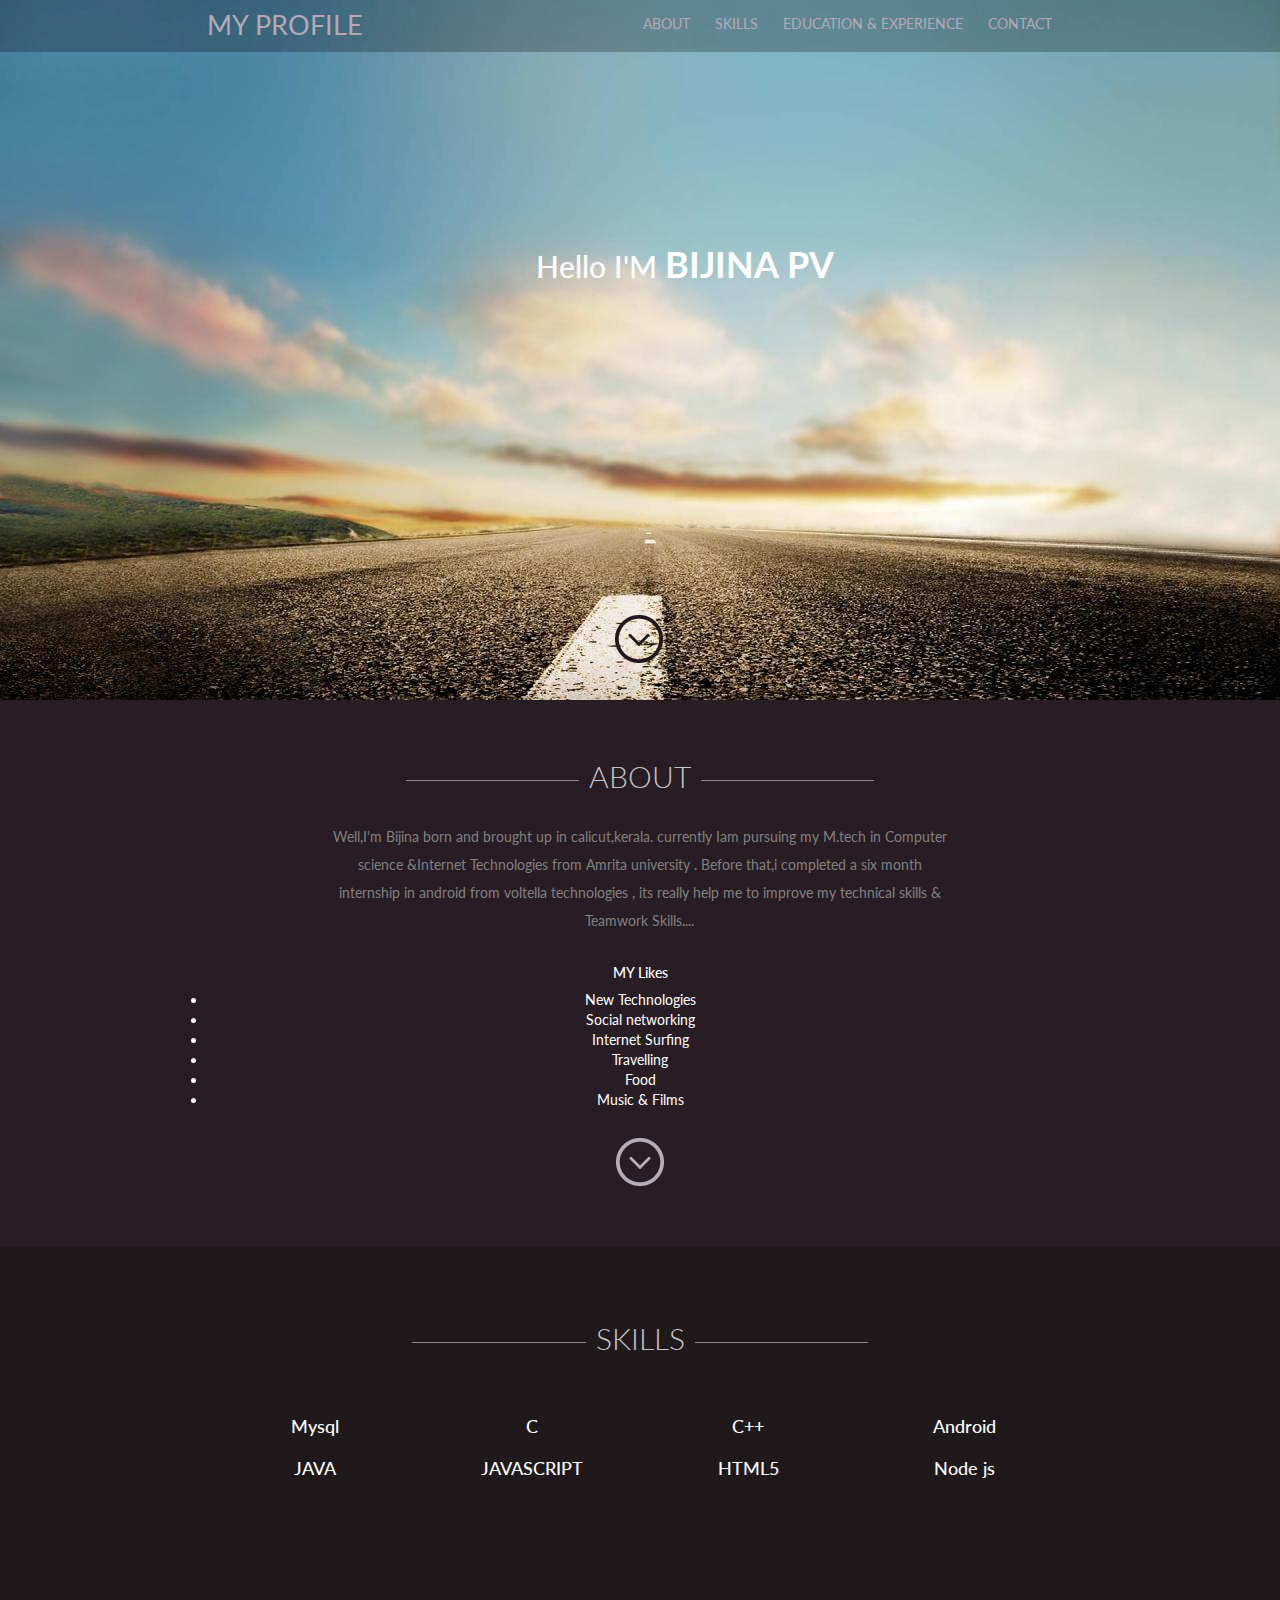
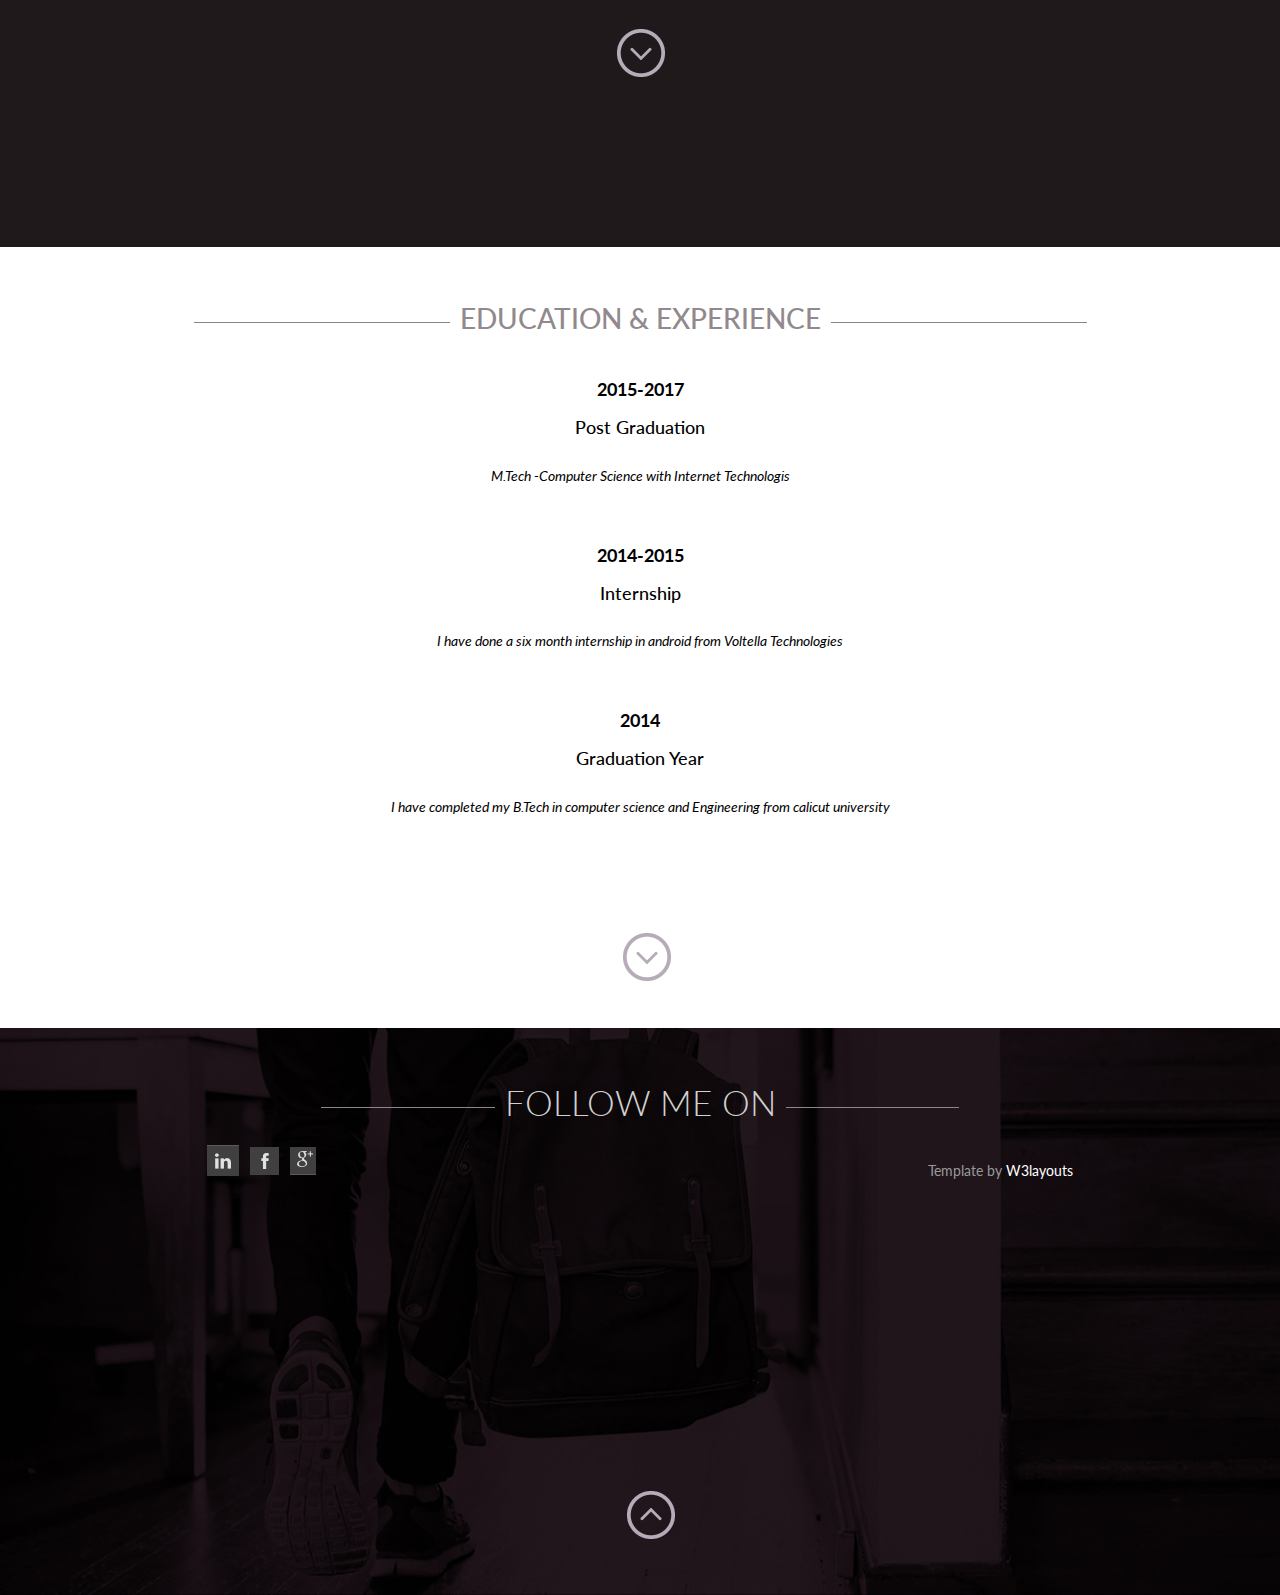
<file: index.html>
<!--
Author: W3layouts
Author URL: http://w3layouts.com
License: Creative Commons Attribution 3.0 Unported
License URL: http://creativecommons.org/licenses/by/3.0/
-->
<!DOCTYPE html>
<html>
<head>
	<title>Bijina Pv-profile | Home :: w3layouts</title>
	<script src="js/jquery.min.js"> </script>
	<link href="css/bootstrap.css" rel='stylesheet' type='text/css' />
	<link href="css/style.css" rel="stylesheet" type="text/css" media="all" />
	<link href='http://fonts.googleapis.com/css?family=Lato:100,300,400,700,900' rel='stylesheet' type='text/css'>
	<meta name="viewport" content="width=device-width, initial-scale=1">
	<script type="application/x-javascript"> addEventListener("load", function() { setTimeout(hideURLbar, 0); }, false); function hideURLbar(){ window.scrollTo(0,1); } </script>
	<!---- start-smoth-scrolling---->
		<script type="text/javascript" src="js/move-top.js"></script>
		<script type="text/javascript" src="js/easing.js"></script>
		<script type="text/javascript">
			jQuery(document).ready(function($) {
				$(".scroll").click(function(event){		
					event.preventDefault();
					$('html,body').animate({scrollTop:$(this.hash).offset().top},1000);
				});
			});
		</script>
 	<!---- start-smoth-scrolling---->
</head>
<body>
	<!------headerbg starts--------->
	<div id="top-top" class="headerbg">
		 <!------header starts--------->
		   <div class="header">
			 <!------container starts--------->
				  <div class="container">
					   <div class="logo">
							<a href="#">MY PROFILE</a>
					   </div>
					  <!------Navigation starts--------->
					  <div class="nav">
						 <ul>
							 <li><a class="scroll" href="#about">ABOUT</a></li>
							 <li><a class="scroll" href="#skills">SKILLS</a></li>
							 <li><a class="scroll" href="#port">EDUCATION & EXPERIENCE</a></li>
							 <li><a class="scroll" href="#contact">CONTACT</a></li>
						 </ul>
					 </div>
					  <!------Navigation ends-------->
						<div class="clear"></div>
				  </div>
			 <!------container ends--------->
		   </div>
		 <!------header ends--------->
		 <!------Banner starts--------->
		   <div class="banner">
			  <div class="container">
				 <div class="banner-info">
					  <div class="bannerlogo">
						  
					  </div>
					  <div class="bannerhead">
						  <h2>Hello I'M <span>BIJINA PV</span></h2>
						  <h3> </h3>
						  
						  <a class="downarrow scroll" href="#about"><span> </span></a>
					  </div>
				 </div>
				 <div class="clear"></div>
			  </div>
		  </div>
		  <!------Banner ends-------->
	</div>
	<!------Headerbg ends-------->
	<!------Content starts--------->
	<div class="content">
		<!------About starts--------->
		<div id="about" class="about">
			<div class="container">
				<div class="header-section text-center">
					<h2><span> </span>ABOUT<span> </span></h2>
				</div>
					<span><p>Well,I'm Bijina  born and brought up in calicut,kerala. currently  Iam pursuing my M.tech in Computer science &Internet Technologies from Amrita university . Before that,i completed a six month internship in android from voltella technologies , its really help me to improve my technical skills & Teamwork Skills.... </p>
					<br><h5>MY Likes</h5>
					<li>New Technologies</li>
					<li>Social networking</li>
					<li> Internet Surfing</li>
					<li>Travelling</li>
					<li>Food</li>
					<li>Music & Films</li></span>
					 
				
				
				
				 <a class="arrow scroll" href="#skills"><span> </span></a>
			</div>
		</div>
		<!------About Ends--------->
	 
		<!------SKILLS Starts--------->
		<div id="skills" class="skills">
			<div class="container">
				<div class="skills-grids">
					<div class="skill-section text-center">
						<h2><span> </span>SKILLS<span> </span></h2>
					</div>
					<div class="services_grids">
							<div id="canvas">
								<div class="skill-grids text-center">
									<div class="col-md-3">	
											<div class="skill-grid">
																					
												 <h4 style="color:white;">Mysql</h4>	
											 </div>								  
										</div>
										<div class="col-md-3">	
											<div class="skill-grid">
																					
												 <h4 style="color:white;">C</h4>	
											 </div>								  
										</div>
										<div class="col-md-3">	
											<div class="skill-grid">
																				
												 <h4 style="color:white;">C++</h4>	
											 </div>								  
										</div>
										<div class="col-md-3">	
											<div class="skill-grid">
																				
												 <h4 style="color:white;">Android</h4>	
											 </div>								  
										</div>
										<div class="skill-grids text-center">
										<div class="col-md-3">	
											<div class="skill-grid">
																					
												 <h4 style="color:white;">JAVA</h4>	
											 </div>								  
										</div>
										
										<div class="col-md-3">	
											<div class="skill-grid">
																				
												 <h4 style="color:white;">JAVASCRIPT</h4>	
											 </div>	
											 </div>
											 <div class="col-md-3">	
											<div class="skill-grid">
																				
												 <h4 style="color:white;">HTML5</h4>	
											 </div>								  
										</div>
										<div class="skill-grid">
																				
												 <h4 style="color:white;">Node js</h4>	
											 </div>								  
										</div>

										<div class="clearfix"> </div>
								</div>
							</div>
					</div>
					<!---->
					 <script type="text/javascript" src="js/circles.js"></script>
								 <script>
									var colors = [
											['#181115', '#30222A'], ['#181115', '#30222A'], ['#181115', '#30222A'], ['#181115', '#30222A']
										];
									for (var i = 1; i <= 5; i++) {
										var child = document.getElementById('circles-' + i),
											percentage = 50 + (i * 10);
											
										Circles.create({
											id:         child.id,
											percentage: percentage,
											radius:     80,
											width:      15,
											number:   	percentage / 10,
											text:       '%',
											colors:     colors[i - 1]
										});
									}
							
					</script>
					
					<!--/-->
				</div>
			</div>
		   <a class="down scroll" href="#port"><span> </span></a>
		</div>
		<!------SKILLS Ends--------->
		<!------PORTFOLIO Starts--------->
		<div id="port" class="Portfolio">
				  <div class="Portfolio-section text-center">
					  <h2><span> </span>EDUCATION & EXPERIENCE<span> </span></h2>
				  </div>
				  <div class="years">	 	
					<h4 style="color:black;"><b>2015-2017</b></h4>
					<span><h4 style="color:black;"> Post Graduation</h4></span>
					
						<p style="color:black;"><i>M.Tech -Computer Science with Internet Technologis</i></p>
					
				</div>
				  <div class="years">	 	
					<h4 style="color:black;"><b>2014-2015</b></h4>
					<span><h4 style="color:black;"> Internship</h4></span>
					
						<p style="color:black;"><i>I have done a six month internship in android from Voltella Technologies</i></p>
					
				</div>
				 <div class="years">	 
					<h4 style="color:black;"><b>2014</b></h4>
					<span><h4 style="color:black;">Graduation Year</h4></span>
					
					<p style="color:black;"><i>I have completed my B.Tech  in computer science and Engineering from calicut university</i></p>
				</div> 
				
					  <a class="portdown scroll" href="#contact"><span> </span></a>	  
				  </div>
		</div>
	</div>
	<!------Content Ends-------->
	<!------FOOTER Starts----------->
	<div  id="contact" class="footer">
		<div class="container">
			<div class="contact-section text-center">
			  <h2><span> </span>FOLLOW ME ON<span> </span></h2>
			</div>
			<div class="row"> 
				<div class="col-md-6">
				  <div class="footer-left">
						<div class="social-icons">
						   <a href="https://www.linkedin.com/in/bijina-pv-1b29a064?trk=nav_responsive_tab_profile"><img src="images/liin.png"></a>
						   
						   <a href="https://www.facebook.com/bijina.pv"><img src="images/fbbb.png"></a>
						   <a href="https://plus.google.com/+BijinaPv"><img src="images/gplus.png"></a>

					   </div>
					   <p></p>
				  </div>
				</div>
			  
				<div class="col-md-6">
					<div class="footer-right">
						
					</div>
					<div class="clear"></div>
					<p class="copy-right">Template by <a href="http://w3layouts.com/">W3layouts</a></p>
				</div>
			</div>
		</div>
		<a class="up scroll" href="#top-top"><span> </span></a>  
	</div>
</body>
</html>
</file>
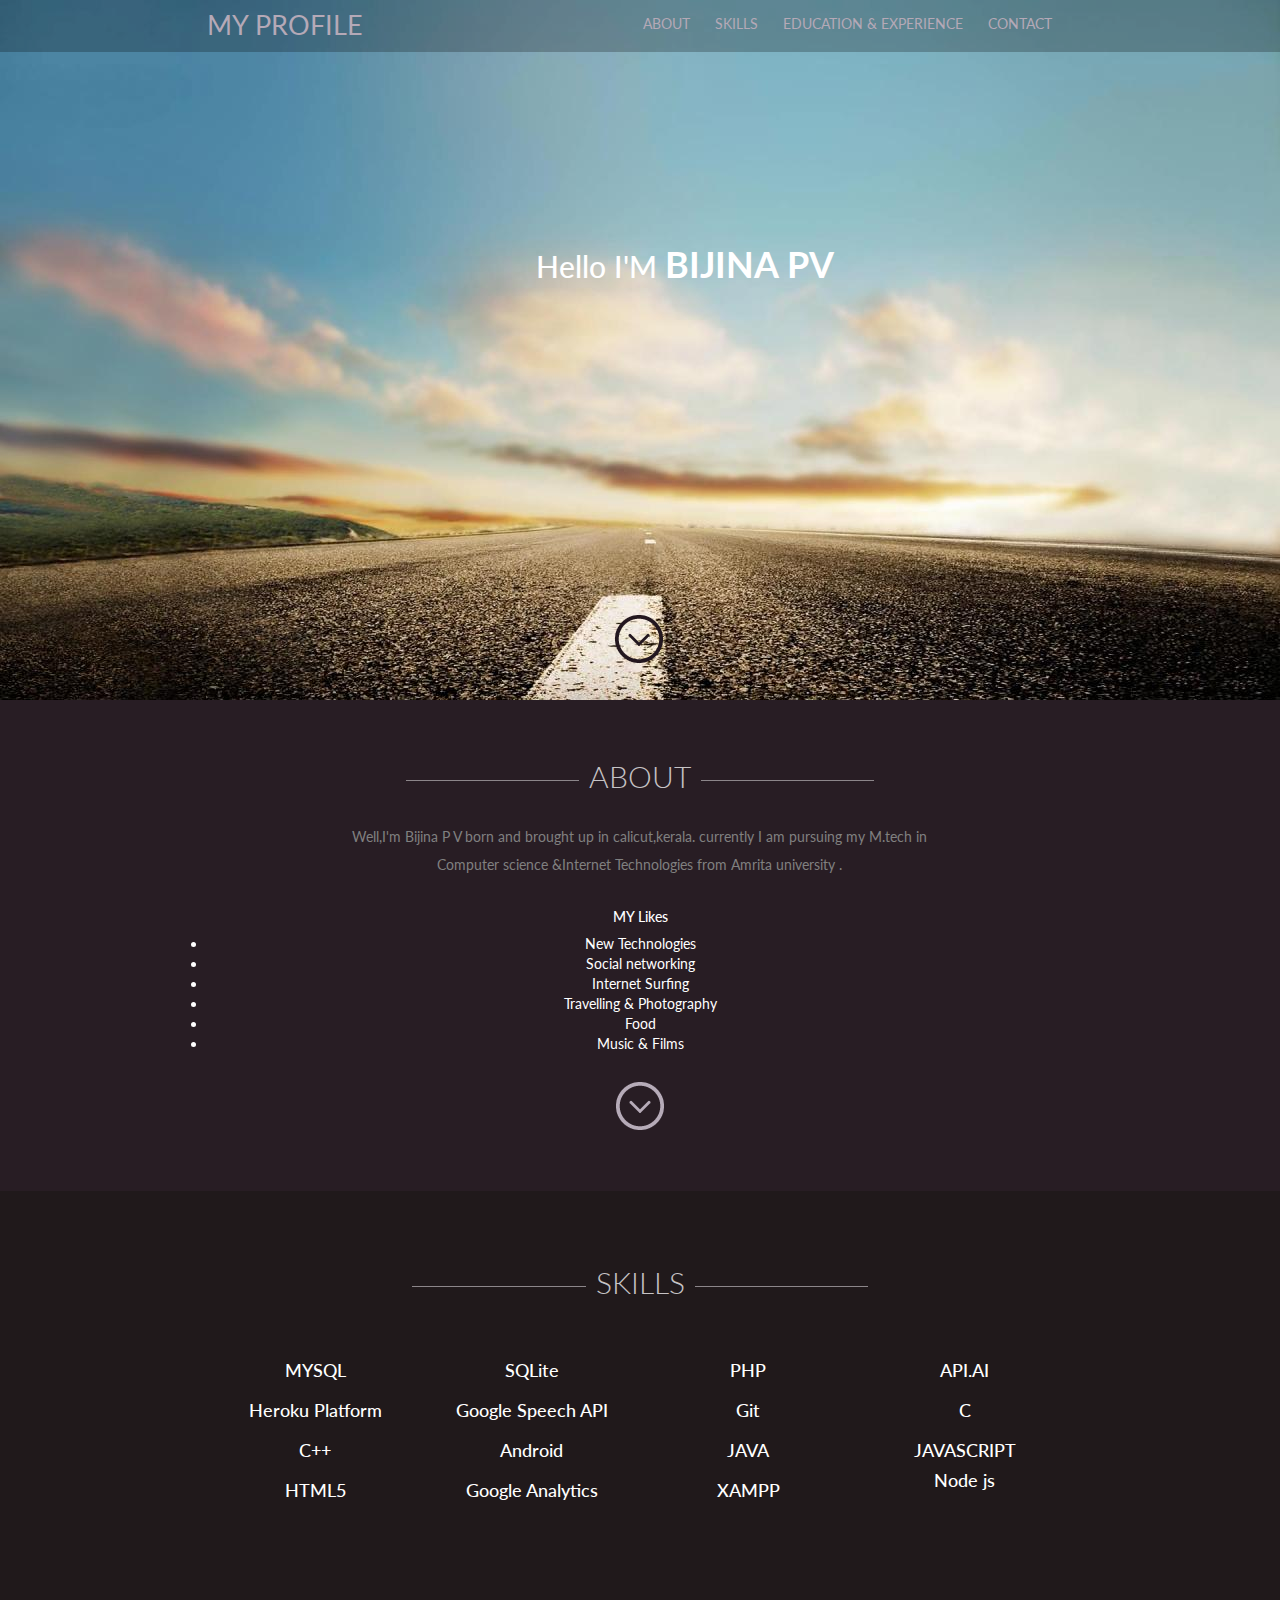
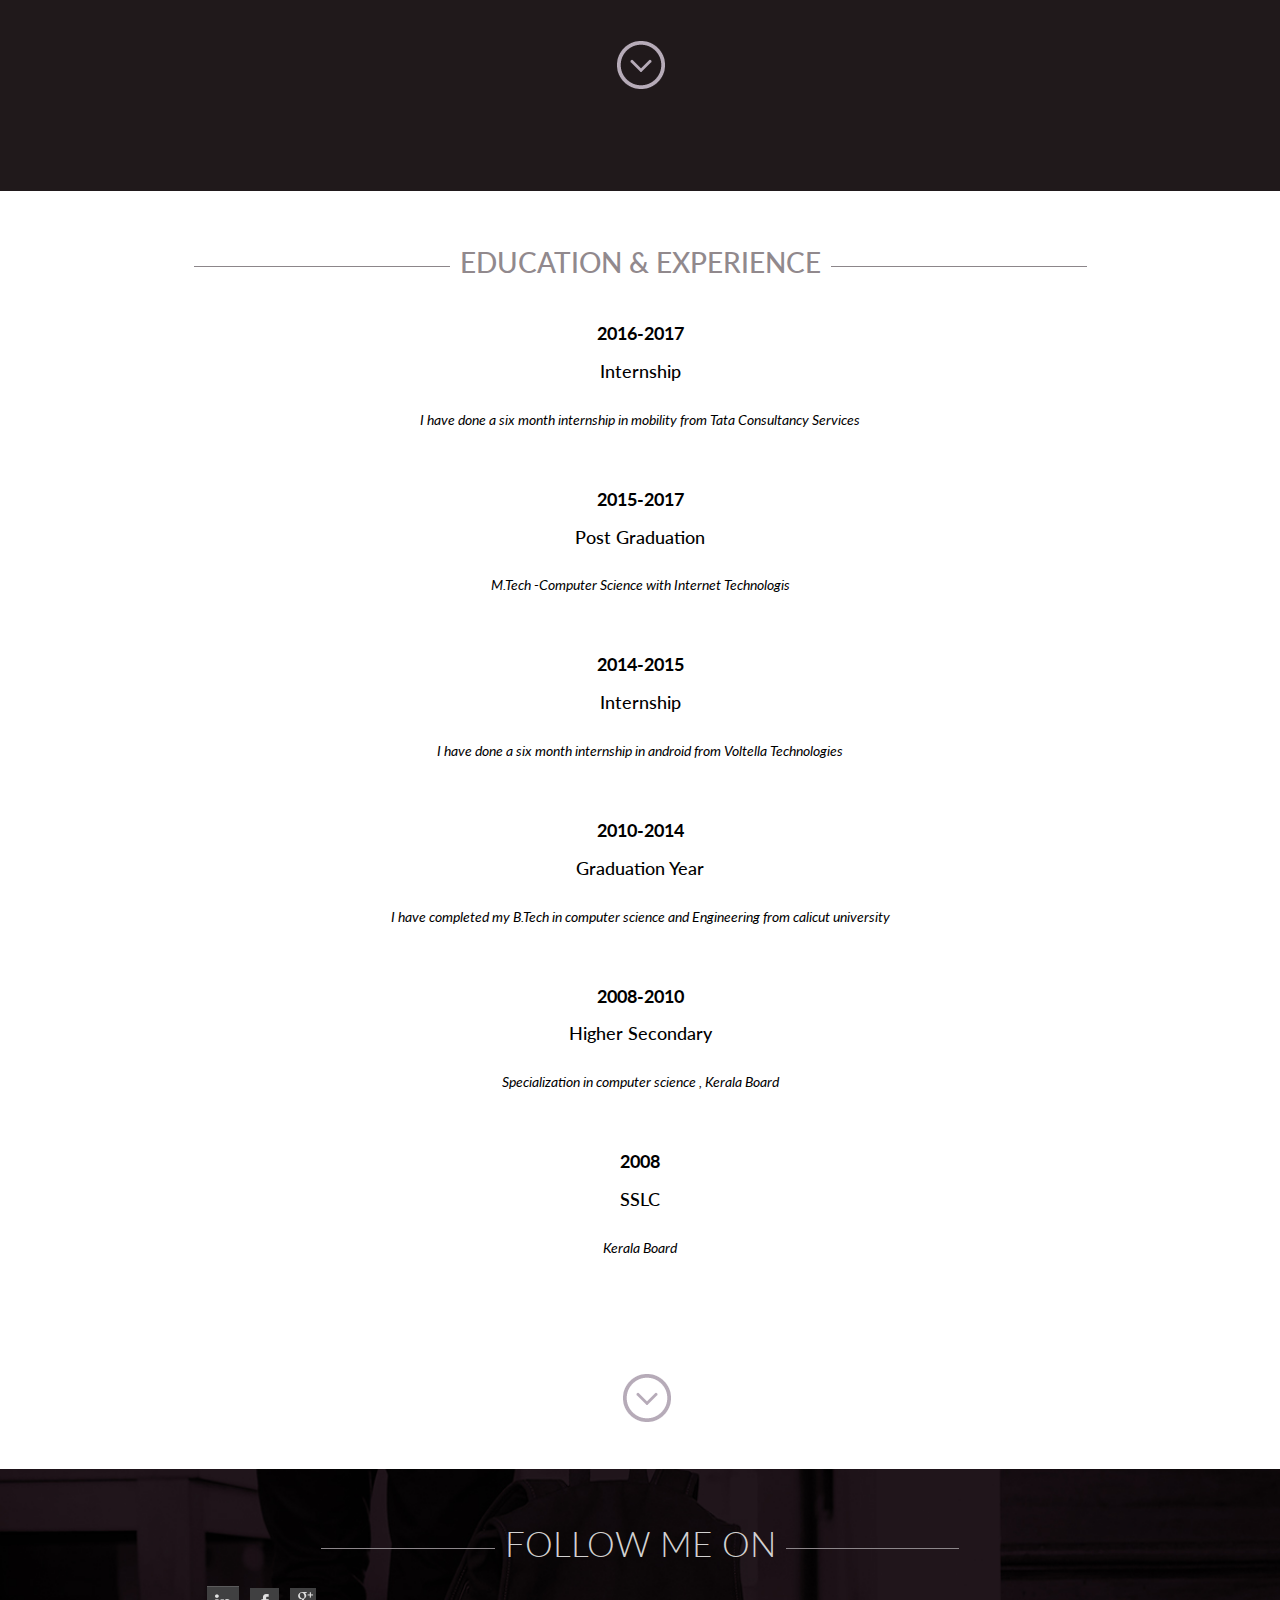
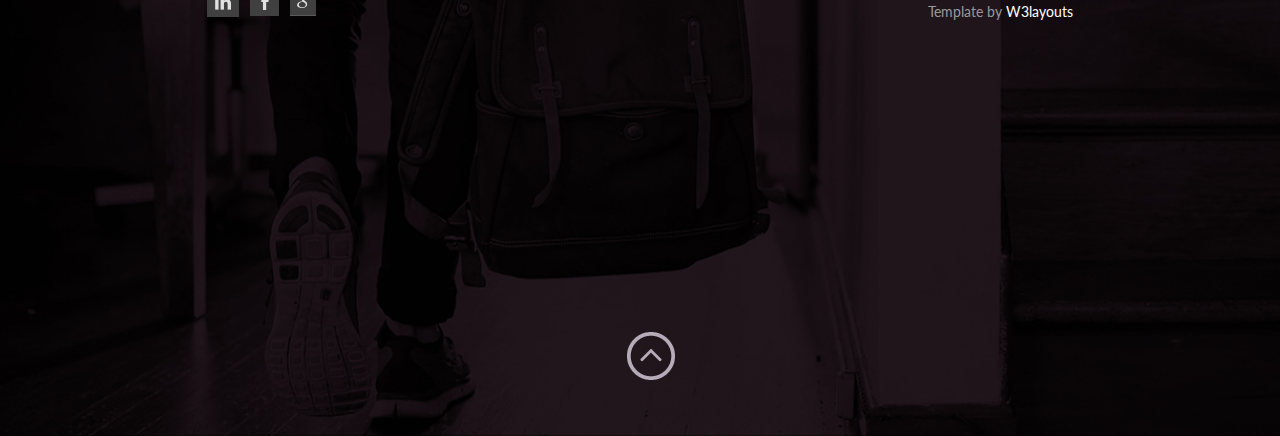
<file: home.html>
<!--
Author: W3layouts
Author URL: http://w3layouts.com
License: Creative Commons Attribution 3.0 Unported
License URL: http://creativecommons.org/licenses/by/3.0/
-->
<!DOCTYPE html>
<html>
<head>
	<title>Bijina Pv-profile | Home :: w3layouts</title>
	<script src="js/jquery.min.js"> </script>
	<link href="css/bootstrap.css" rel='stylesheet' type='text/css' />
	<link href="css/style.css" rel="stylesheet" type="text/css" media="all" />
	<link href='http://fonts.googleapis.com/css?family=Lato:100,300,400,700,900' rel='stylesheet' type='text/css'>
	<meta name="viewport" content="width=device-width, initial-scale=1">
	<script type="application/x-javascript"> addEventListener("load", function() { setTimeout(hideURLbar, 0); }, false); function hideURLbar(){ window.scrollTo(0,1); } </script>
	<!---- start-smoth-scrolling---->
		<script type="text/javascript" src="js/move-top.js"></script>
		<script type="text/javascript" src="js/easing.js"></script>
		<script type="text/javascript">
			jQuery(document).ready(function($) {
				$(".scroll").click(function(event){		
					event.preventDefault();
					$('html,body').animate({scrollTop:$(this.hash).offset().top},1000);
				});
			});
		</script>
 	<!---- start-smoth-scrolling---->
</head>
<body>
	<!------headerbg starts--------->
	<div id="top-top" class="headerbg">
		 <!------header starts--------->
		   <div class="header">
			 <!------container starts--------->
				  <div class="container">
					   <div class="logo">
							<a href="#">MY PROFILE</a>
					   </div>
					  <!------Navigation starts--------->
					  <div class="nav">
						 <ul>
							 <li><a class="scroll" href="#about">ABOUT</a></li>
							 <li><a class="scroll" href="#skills">SKILLS</a></li>
							 <li><a class="scroll" href="#port">EDUCATION & EXPERIENCE</a></li>
							 <li><a class="scroll" href="#contact">CONTACT</a></li>
						 </ul>
					 </div>
					  <!------Navigation ends-------->
						<div class="clear"></div>
				  </div>
			 <!------container ends--------->
		   </div>
		 <!------header ends--------->
		 <!------Banner starts--------->
		   <div class="banner">
			  <div class="container">
				 <div class="banner-info">
					  <div class="bannerlogo">
						  
					  </div>
					  <div class="bannerhead">
						  <h2>Hello I'M <span>BIJINA PV</span></h2>
						  <h3> </h3>
						  
						  <a class="downarrow scroll" href="#about"><span> </span></a>
					  </div>
				 </div>
				 <div class="clear"></div>
			  </div>
		  </div>
		  <!------Banner ends-------->
	</div>
	<!------Headerbg ends-------->
	<!------Content starts--------->
	<div class="content">
		<!------About starts--------->
		<div id="about" class="about">
			<div class="container">
				<div class="header-section text-center">
					<h2><span> </span>ABOUT<span> </span></h2>
				</div>
					<span><p>Well,I'm Bijina P V born and brought up in calicut,kerala. currently  I am pursuing my M.tech in Computer science &Internet Technologies from Amrita university . </p>
					<br><h5>MY Likes</h5>
					<li>New Technologies</li>
					<li>Social networking</li>
					<li> Internet Surfing</li>
					<li>Travelling & Photography</li>
					<li>Food</li>
					<li>Music & Films</li></span>
					 
				
				
				
				 <a class="arrow scroll" href="#skills"><span> </span></a>
			</div>
		</div>
		<!------About Ends--------->
	 
		<!------SKILLS Starts--------->
		<div id="skills" class="skills">
			<div class="container">
				<div class="skills-grids">
					<div class="skill-section text-center">
						<h2><span> </span>SKILLS<span> </span></h2>
					</div>
					<div class="services_grids">
							<div id="canvas">
								<div class="skill-grids text-center">
									<div class="col-md-3">	
											<div class="skill-grid">
																					
												 <h4 style="color:white;">MYSQL</h4>	
											 </div>								  
										</div>
										<div class="col-md-3">	
											<div class="skill-grid">
																					
												 <h4 style="color:white;">SQLite</h4>	
											 </div>								  
										</div>
										<div class="col-md-3">	
											<div class="skill-grid">
																					
												 <h4 style="color:white;">PHP</h4>	
											 </div>								  
										</div>
										<div class="col-md-3">	
											<div class="skill-grid">
																					
												 <h4 style="color:white;">API.AI</h4>	
											 </div>								  
										</div>
										<div class="col-md-3">	
											<div class="skill-grid">
																					
												 <h4 style="color:white;">Heroku Platform</h4>	
											 </div>								  
										</div>
										<div class="col-md-3">	
											<div class="skill-grid">
																					
												 <h4 style="color:white;">Google Speech API</h4>	
											 </div>								  
										</div>
										<div class="col-md-3">	
											<div class="skill-grid">
																					
												 <h4 style="color:white;">Git</h4>	
											 </div>								  
										</div>
										<div class="col-md-3">	
											<div class="skill-grid">
																					
												 <h4 style="color:white;">C</h4>	
											 </div>								  
										</div>
										<div class="col-md-3">	
											<div class="skill-grid">
																				
												 <h4 style="color:white;">C++</h4>	
											 </div>								  
										</div>
										<div class="col-md-3">	
											<div class="skill-grid">
																				
												 <h4 style="color:white;">Android</h4>	
											 </div>								  
										</div>
										<div class="skill-grids text-center">
										<div class="col-md-3">	
											<div class="skill-grid">
																					
												 <h4 style="color:white;">JAVA</h4>	
											 </div>								  
										</div>
										
										<div class="col-md-3">	
											<div class="skill-grid">
																				
												 <h4 style="color:white;">JAVASCRIPT</h4>	
											 </div>	
											 </div>
											 <div class="col-md-3">	
											<div class="skill-grid">
																				
												 <h4 style="color:white;">HTML5</h4>	
											 </div>								  
										</div>
										<div class="col-md-3">	
											<div class="skill-grid">
																					
												 <h4 style="color:white;">Google Analytics</h4>	
											 </div>								  
										</div>
										<div class="col-md-3">	
											<div class="skill-grid">
																					
												 <h4 style="color:white;">XAMPP</h4>	
											 </div>								  
										</div>
										<div class="skill-grid">
																				
												 <h4 style="color:white;">Node js</h4>	
											 </div>								  
										</div>

										<div class="clearfix"> </div>
								</div>
							</div>
					</div>
					<!---->
					 <script type="text/javascript" src="js/circles.js"></script>
								 <script>
									var colors = [
											['#181115', '#30222A'], ['#181115', '#30222A'], ['#181115', '#30222A'], ['#181115', '#30222A']
										];
									for (var i = 1; i <= 5; i++) {
										var child = document.getElementById('circles-' + i),
											percentage = 50 + (i * 10);
											
										Circles.create({
											id:         child.id,
											percentage: percentage,
											radius:     80,
											width:      15,
											number:   	percentage / 10,
											text:       '%',
											colors:     colors[i - 1]
										});
									}
							
					</script>
					
					<!--/-->
				</div>
			</div>
		   <a class="down scroll" href="#port"><span> </span></a>
		</div>
		<!------SKILLS Ends--------->
		<!------PORTFOLIO Starts--------->
		<div id="port" class="Portfolio">
				  <div class="Portfolio-section text-center">
					  <h2><span> </span>EDUCATION & EXPERIENCE<span> </span></h2>
				  </div>
				  <div class="years">	 	
					<h4 style="color:black;"><b>2016-2017</b></h4>
					<span><h4 style="color:black;"> Internship</h4></span>
					
						<p style="color:black;"><i>I have done a six month internship in mobility from Tata Consultancy Services</i></p>
					
				</div>
				  <div class="years">	 	
					<h4 style="color:black;"><b>2015-2017</b></h4>
					<span><h4 style="color:black;"> Post Graduation</h4></span>
					
						<p style="color:black;"><i>M.Tech -Computer Science with Internet Technologis</i></p>
					
				</div>
				
				  <div class="years">	 	
					<h4 style="color:black;"><b>2014-2015</b></h4>
					<span><h4 style="color:black;"> Internship</h4></span>
					
						<p style="color:black;"><i>I have done a six month internship in android from Voltella Technologies</i></p>
					
				</div>
				 <div class="years">	 
					<h4 style="color:black;"><b>2010-2014</b></h4>
					<span><h4 style="color:black;">Graduation Year</h4></span>
					
					<p style="color:black;"><i>I have completed my B.Tech  in computer science and Engineering from calicut university</i></p>
				</div> 
				<div class="years">	 
					<h4 style="color:black;"><b>2008-2010</b></h4>
					<span><h4 style="color:black;">Higher Secondary</h4></span>
					
					<p style="color:black;"><i>Specialization in computer science , Kerala Board </i></p>
				</div> 
				<div class="years">	 
					<h4 style="color:black;"><b>2008</b></h4>
					<span><h4 style="color:black;">SSLC</h4></span>
					
					<p style="color:black;"><i>Kerala Board </i></p>
				</div> 
				
					  <a class="portdown scroll" href="#contact"><span> </span></a>	  
				  </div>
		</div>
	</div>
	<!------Content Ends-------->
	<!------FOOTER Starts----------->
	<div  id="contact" class="footer">
		<div class="container">
			<div class="contact-section text-center">
			  <h2><span> </span>FOLLOW ME ON<span> </span></h2>
			</div>
			<div class="row"> 
				<div class="col-md-6">
				  <div class="footer-left">
						<div class="social-icons">
						   <a href="https://www.linkedin.com/in/bijina-pv-1b29a064?trk=nav_responsive_tab_profile"><img src="images/liin.png"></a>
						   
						   <a href="https://www.facebook.com/bijina.pv"><img src="images/fbbb.png"></a>
						   <a href="https://plus.google.com/+BijinaPv"><img src="images/gplus.png"></a>

					   </div>
					   <p></p>
				  </div>
				</div>
			  
				<div class="col-md-6">
					<div class="footer-right">
						
					</div>
					<div class="clear"></div>
					<p class="copy-right">Template by <a href="http://w3layouts.com/">W3layouts</a></p>
				</div>
			</div>
		</div>
		<a class="up scroll" href="#top-top"><span> </span></a>  
	</div>
</body>
</html>
</file>
<file: css/style.css>
/*----
	Author: W3layouts
	Author URL: http://w3layouts.com
	License: Creative Commons Attribution 3.0 Unported
	License URL: http://creativecommons.org/licenses/by/3.0/
---*/
html,body{
	font-family: 'Lato', sans-serif;
}
.clear{
	clear:both;
}
body a{
	transition:0.5s all;
	-webkit-transition:0.5s all;
	-o-transition:0.5s all;
	-ms-transition:0.5s all;
	-o-transition:0.5s all;
}
body input[type="text"],body input[type="submit"],body textarea,body input[type="button"]{
	-webkit-appearance:none;
}
/*------ HEADERBG STARTS---------*/
.headerbg{
	background: url(../images/Road.jpg);
	min-height:700px;
	width:100%;
	background-size:cover;
}
/*------ HEADER STARTS---------*/
.header{
	background:rgba(0, 0, 0, 0.24);
}
/*------ CONTAINER STARTS---------*/
.container{
	width:70%;
}
/*------ LOGO STARTS---------*/
.logo{
	float:left;
	margin:0.5em 0 0.5em 0em;
}
.logo a{
	color:#B5A9B7;
	font-size:1.9em;
}
.logo a:hover{
	color:#B5A9B7;
    text-decoration:none;
}
/*------ LOGO ENDS---------*/
/*------ TOPNAV STARTS---------*/
.nav{
	float:right;
}
.nav ul li{
	display:inline-block;
	margin:1em 1.5em 0 0;
}
.nav ul li a{
	color:#B5A9B7;
}
.nav ul li a:hover{
	color:gray;
	text-decoration:none;
}
/*------ TOPNAV ENDS---------*/
/*------ HEADER ENDS---------*/
/*------ BANNER STARTS---------*/
.banner{
  	position: absolute;
	width: 86%;
}
.banner-info{
	width: 70%;
	float: right;
}
.bannerlogo{
	float: left;
	margin-top: 0.8em;
	width: 50em;
}
.bannerhead{
	float:right;
	color: #ffffff;
}
.bannerhead h2{
	color: #FFFFFF;
	margin:0;
	padding:0;
}
.bannerhead h2 span{
	color:#FFFFFF;
	font-weight:bolder;
	font-size:1.2em;
}
.bannerhead h3{
	color:#281D24;
	font-weight:bolder;
    font-size:2.5em;
}
.bannerhead p{
    color:#F1E9F2;
}
a.downarrow  span{
 	height:48px;
    width:48px;
    background:url(../images/down.png);
    display:inline-block;
}
a.downarrow{
  	display: block;
	position: absolute;
	top: 370px;
	left: 17%;
}
.bannerhead{
	position: relative;
	width: 90%;
}
.banner-info{
	position: relative;
	top: 182px;
	left: 11%;
}
/*------ About STARTS---------*/
.about{
	color:white;
	text-align:center;
	background:#281D24;
}
.header-section h2{
	color: #C6C3C5;
	font-weight: 300;
	margin-top: 2.5em;
	margin: 0;
	padding: 2em 0 1em 0;
}
.header-section span{
	background: #8C868A;
	height:1px;
	width:20%;
	display:inline-block;
	vertical-align:middle;
}
.header-section span:nth-child(1){
	margin-right:10px;
}
.header-section span:nth-child(2){
	margin-left:10px;
}
.about span p{
	color: gray;
	line-height: 2em;
	margin-bottom: 4em;
	width: 71%;
	margin: 0 auto;
}
.years{
	margin-bottom:4em;
	color:#F1F0F0;
}
.years p{
	padding-top:1em;
	line-height:2em;
	width: 45%;
	margin:0 auto;
}
.labs p{
	width: 50%;
	margin: 0 auto;
}
.years h4,.years span h4{
	margin-top:1em;
}
.arrow span{
	height:48px;
	width:48px;
	background:url(../images/bwn.png);
	display:inline-block;
}
a.arrow{
	margin:2em 0 4em 0;
	display:inline-block;
}
/*------Skill-Section STARTS---------*/
.skills{
	min-height:600px;
	background:#20191B;
	position:relative;
}
.skill-section h2{
	color:#C6C3C5;
	font-weight:300;
	margin-top:2.5em;
}
.skill-section span{
	background: #8C868A;
	height:1px;
	width:20%;
	display:inline-block;
	vertical-align:middle;
}
.skill-section span:nth-child(1){
	margin-right:10px;
}
.skill-section span:nth-child(2){
	margin-left:10px;
}
.skill-grids{
	padding:3em 0;
}
.skill-grid h3{
	color:#FFF;
	font-size:1.8em;
}
.circle{
	color:#FFF;
}
#canvas{
	position:relative;
}
.down span{
	height:48px;
	width:48px;
	background:url(../images/bwn.png);
	display:inline-block;
}
a.down{
	padding:4em 0 0 2em;
	display:inline-block;
	position: absolute;
    left:46%;
}
/*------Skill-Section Ends---------*/
/*------Portfolio-Section STARTS---------*/
.Portfolio{
	min-height:600px;
	background:#ffffff;
	text-align:center;
}
.Portfolio-section h2{
	color:#91898D;
	font-size:2em;
	padding:2em 0 1em;
	margin: 0;
}
.Portfolio-section span{
	background:#8C868A;
	height:1px;
	width:20%;
	display:inline-block;
	vertical-align:middle;
}
.Portfolio-section span:nth-child(1){
	margin-right:10px;
}
.Portfolio-section span:nth-child(2){
	margin-left:10px;
}
.portfolio-grids{
	padding-top:2em;
}
.portfolio-grid{
	display:inline-block;
}
.portfolio-grid p{
	margin:3em 1em 0 1em;
	color:#504A4C;
	line-height:25px;
}
.portfolio-grid img{
	width:100%;
}
a.rightarrow  span{
	height:30px;
	width:30.5px;
	background:url(../images/rightarw.png);
	display:inline-block;
}
a.rightarrow{
	margin-top:1em;
	display:inline-block;
}
.portdown span{
	height:48px;
	width:48px;
	background:url(../images/bwn.png);
	display:inline-block;
	}
a.portdown{
	margin:4em 0 3em 1em;
	display:inline-block;
	}
/*------FOOTER STARTS---------*/
.footer{
	background: url(../images/footerbg.jpg);
	position: relative;
	min-height: 567px;
	background-size: cover;
	position:relative;
}
.contact-section h2{
	color:#D2D1D1;
	font-weight:300;
	font-size:2.5em;
	padding-top:1em;
}
.contact-section span{
	background: #8C868A;
	height:1px;
	width:20%;
	display:inline-block;
	vertical-align:middle;
}
.contact-section span:nth-child(1){
	margin-right:10px;
}
.contact-section span:nth-child(2){
	margin-left:10px;
}
.footer-left{
	margin-top:1em;
}
.social-icons{
}
.social-icons a img{
	margin-right:0.5em;
}
.social-icons a img:hover{
	opacity:0.8;
}
.footer-left p{
	color:#B5A9B7;
	width:80%;
	margin:2em 0 0 0em;
	line-height:2em;
}
.footer-right{
	text-align: right;
	margin-top: 1.3em;
}
.footer-right input[type="text"],.footer-right textarea{
	background:#170F12;
	color:#B5A9B7;
	padding: 1em 0.8em;
	width:75%;
	margin-bottom:1em;
	outline:none;
	border: solid 1.5px;
	border-color:#9A9A9A #EEEEEE #EEEEEE #9A9A9A;
}
.footer-right textarea {
	min-height:120px;
	resize:none;
}
.footer-right textarea{
	color:#B5A9B7;
}
.footer-right input[type="submit"]{
	text-align:center;
	float:right;
	color:#D2D1D1;
	font-size:1.2em;
	outline:none;
	padding:0.6em 1.5em;
	border:1px solid #B8ABAB;
	background:none;
	transition:0.5s all;
	-webkit-transition:0.5s all;
	-moz-transition:0.5s all;
	-ms-transition:0.5s all;
	-o-transition:0.5s all;
}
.footer-right input[type="submit"]:hover{
	border-color:#FFF;
	color:#FFF;
}
.up{
	position:absolute;
	bottom: 9%;
    left: 49%;
}
.up span{
	height:48px;
	width:48px;
	background:url(../images/up.png);
	margin-top:2em;
	display:inline-block;
}
/*---- copy-right -----*/
p.copy-right{
	margin-top:1em;
	color:#999;
	font-size:1em;
	padding:0.8em 0;
	text-align:right;
}
p.copy-right a{
	color:#FFF;
	text-decoration:none;
}
 /*----- top-top -----*/
@media (max-width:1280px){
 	.years p {
		width: 60%;
	}
	.portfolio-grid p {
		margin: 2em 0em 0 0em;
	}
	.footer-left p {
		width: 90%;
	}
}
@media (max-width:1024px){
	.container {
		width:80%;
	}
 	.years p {
		width: 80%;
	}
	.portfolio-grid p {
		margin: 2em 0em 0 0em;
	}
	.footer-left p {
		width: 90%;
	}
	.banner-info {
		width: 80%;
	}
	.footer-right input[type="text"], .footer-right textarea {
		width: 87%;
	}
	.headerbg {
		min-height: 591px;
	}
	.banner-info {
		top: 110px;
	}
	a.downarrow {
		top: 341px;
		left: 23%;
	}
	.years {
		margin-bottom: 2em;
	}
	.header-section h2 {
		padding: 1.2em 0 0.8em 0;
	}
}
@media (max-width:768px){
	.container {
		width:80%;
	}
 	.years p {
		width: 80%;
	}
	.portfolio-grid p {
		margin: 2em 0em 0 0em;
	}
	.footer-left p {
		width: 90%;
	}
	.banner-info {
		width: 80%;
	}
	.footer-right input[type="text"], .footer-right textarea {
		width: 100%;
	}
	.headerbg {
		min-height:500px;
	}
	.banner-info {
		top: 112px;
		width: 100%;
		left: 2%;
	}
	a.downarrow {
		top: 241px;
		left: 32%;
	}
	.years {
		margin-bottom: 2em;
	}
	.header-section h2 {
		padding: 1.2em 0 0.8em 0;
	}
	.bannerhead {
		width: 84%;
	}
	.banner {
		width: 100%;
	}
	.years h4, .years span h4 {
		margin: 0.5em 0 0 0;
	}
	.skill-grid {
		padding: 1.5em 0;
	}
	.skill-grids {
		padding: 1em 0;
	}
	a.down {
		padding: 0;
		position: absolute;
		left: 47%;
	}
	.skills {
		padding: 0 0 5em 0;
	}
	.skill-section h2 {
		margin-top: 1.5em;
	}
	a.arrow {
		margin: 1em 0 2em 0;
	}
	.portfolio-grids {
		padding-top: 1em;
	}
	.portfolio-grid {
		padding: 0 0 2em 0;
	}
	a.portdown {
		margin: 2em 0 2em 0em;
	}
	.contact-section h2 {
		padding-top: 0.5em;
	}
	.footer {
		padding: 0 0 10em;
	}
}
@media (max-width:640px){
	.container {
		width:80%;
	}
 	.years p {
		width: 100%;
	}
	.portfolio-grid p {
		margin: 2em 0em 0 0em;
	}
	.footer-left p {
		width: 90%;
	}
	.banner-info {
		width: 80%;
	}
	.footer-right input[type="text"], .footer-right textarea {
		width: 100%;
	}
	.headerbg {
		min-height:500px;
	}
	.banner-info {
		top: 112px;
		width: 100%;
		left: 2%;
	}
	a.downarrow {
		top: 241px;
		left: 32%;
	}
	.years {
		margin-bottom: 2em;
	}
	.header-section h2 {
		padding: 1.2em 0 0.8em 0;
	}
	.bannerhead {
		width: 84%;
	}
	.banner {
		width: 100%;
	}
	.years h4, .years span h4 {
		margin: 0.5em 0 0 0;
	}
	.skill-grid {
		padding: 1.5em 0;
	}
	.skill-grids {
		padding: 1em 0;
	}
	a.down {
		padding: 0;
		position: absolute;
		left: 47%;
	}
	.skills {
		padding: 0 0 5em 0;
	}
	.skill-section h2 {
		margin-top: 1.5em;
	}
	a.arrow {
		margin: 1em 0 2em 0;
	}
	.portfolio-grids {
		padding-top: 1em;
	}
	.portfolio-grid {
		padding: 0 0 2em 0;
	}
	a.portdown {
		margin: 2em 0 2em 0em;
	}
	.contact-section h2 {
		padding-top: 0.5em;
	}
	.footer {
		padding: 0 0 10em;
	}
	.about span p {
		margin-bottom: 2em;
	}
	.nav ul{
		margin:0;
		padding:0;
	}
	.nav ul li {
		margin: 1.2em 0.5em;
	}
	.logo {
		margin: 0.3em 0 0.5em 0em;
	}
	.bannerhead h3 {
		font-size: 2em;
		margin: 0.3em 0 0.3em;
	}
}
@media (max-width:480px){
	.container {
		width:90%;
	}
 	.years p {
		width: 100%;
		line-height: 1.6em;
		padding: 0.5em 0 0 0;
	}
	.portfolio-grid p {
		margin: 2em 0em 0 0em;
	}
	.footer-left p {
		width: 100%;
		margin: 0.8em 0 0 0;
	}
	.banner-info {
		width: 80%;
	}
	.footer-right input[type="text"], .footer-right textarea {
		width: 100%;
	}
	.headerbg {
		min-height: 457px;
	}
	.banner-info {
		top: 36px;
		width: 100%;
		left: 0%;
		text-align: center;
	}
	a.downarrow {
		top: 201px;
		left: 42%;
	}
	.years {
		margin-bottom: 2em;
	}
	.header-section h2 {
		padding: 0.8em 0 0.5em 0;
		line-height:1.5em;
	}
	.bannerhead {
		width: 100%;
	}
	.banner {
		width: 100%;
	}
	.years h4, .years span h4 {
		margin: 0.5em 0 0 0;
	}
	.skill-grid {
		padding: 1.5em 0;
	}
	.skill-grids {
		padding: 1em 0;
	}
	a.down {
		padding: 0;
		position: absolute;
		left: 45%;
	}
	.skills {
		padding: 0 0 5em 0;
	}
	.skill-section h2 {
		margin-top: 0.5em;
	}
	a.arrow {
		margin: 1em 0 2em 0;
	}
	.portfolio-grids {
		padding-top: 1em;
	}
	.portfolio-grid {
		padding: 0 0 2em 0;
	}
	a.portdown {
		margin: 1em 0 2em 0em;
	}
	.contact-section h2 {
		padding-top: 0.5em;
	}
	.footer {
		padding: 0 0 6em;
	}
	.about span p {
		margin-bottom: 2em;
		width: 100%;
		line-height: 1.6em;
	}
	.nav ul{
		margin:0;
		padding:0;
	}
	.nav ul li {
		margin: 0.8em 0.5em;
	}
	.logo {
		margin: 0.8em 0 0em 0em;
		float:none;
		text-align:center;
	}
	.bannerhead h3 {
		font-size: 1.6em;
		margin: 0.3em 0 0.3em;
	}
	.nav {
		float: none;
		text-align:center;
	}
	.bannerlogo {
		float: none;
		margin-top: 0em;
		text-align: center;
	}
	.skill-grid h3 {
		font-size: 1.5em;
	}
	.up {
		bottom: 1%;
		left: 47%;
	}
}
@media (max-width:320px){
	.container {
		width:90%;
	}
	.header div.container,.banner div.container{
		padding:0;
	}
 	.years p {
		width: 100%;
		line-height: 1.6em;
		padding: 0.5em 0 0 0;
	}
	.portfolio-grid p {
		margin: 1.2em 0em 0 0em;
		line-height: 1.5em;
	}
	.footer-left p {
		width: 100%;
		margin: 0.8em 0 0 0;
	}
	.banner-info {
		width: 80%;
	}
	.footer-right input[type="text"], .footer-right textarea {
		width: 100%;
		padding: 0.8em;
	}
	.headerbg {
		min-height: 409px;
	}
	.banner-info {
		top: 36px;
		width: 100%;
		left: 0%;
		text-align: center;
	}
	a.downarrow {
		top: 171px;
		left: 42%;
	}
	.years {
		margin-bottom: 1.5em;
	}
	.header-section h2 {
		padding: 0.8em 0 0.5em 0;
		line-height:1.5em;
		font-size: 1.6em;
	}
	.about div.container{
		padding:0;
	} 
	.bannerhead {
		width: 100%;
	}
	.banner {
		width: 100%;
	}
	.years h4, .years span h4 {
		margin: 0.5em 0 0 0;
	}
	.skill-grid {
		padding: 1em 0;
	}
	.skill-grids {
		padding: 1em 0;
	}
	a.down {
		padding: 0;
		position: absolute;
		left: 45%;
	}
	.skills {
		padding: 0 0 5em 0;
	}
	.skill-section h2 {
		margin-top: 0.5em;
		font-size: 1.6em;
	}
	a.arrow {
		margin: 1em 0 2em 0;
	}
	.portfolio-grids {
		padding-top: 1em;
	}
	.portfolio-grid {
		padding: 0 0 2em 0;
	}
	a.portdown {
		margin: 1em 0 2em 0em;
	}
	.contact-section h2 {
		padding-top: 0.5em;
		font-size: 1.6em;
	}
	.footer {
		padding: 0 0 6em;
	}
	.about span p {
		margin-bottom: 2em;
		width: 100%;
		line-height: 1.6em;
	}
	.nav ul{
		margin:0;
		padding:0;
	}
	.nav ul li {
		margin: 0.5em 0.2em;
	}
	.logo {
		margin: 0.8em 0 0em 0em;
		float:none;
		text-align:center;
	}
	.bannerhead h3 {
		font-size: 1.4em;
		margin: 0.3em 0 0.3em;
	}
	.nav {
		float: none;
		text-align:center;
	}
	.bannerlogo {
		float: none;
		margin-top: 0em;
		text-align: center;
	}
	.skill-grid h3 {
		font-size: 1.5em;
	}
	.up {
		bottom: 1%;
		left: 47%;
	}
	.bannerhead h2 {
		font-size: 1.8em;
	}
	.Portfolio-section h2 {
		font-size: 1.6em;
		padding: 1em 0 0.3em;
	}
	.footer-right input[type="submit"] {
		float: none;
		width:100%
	}
}
</file>
